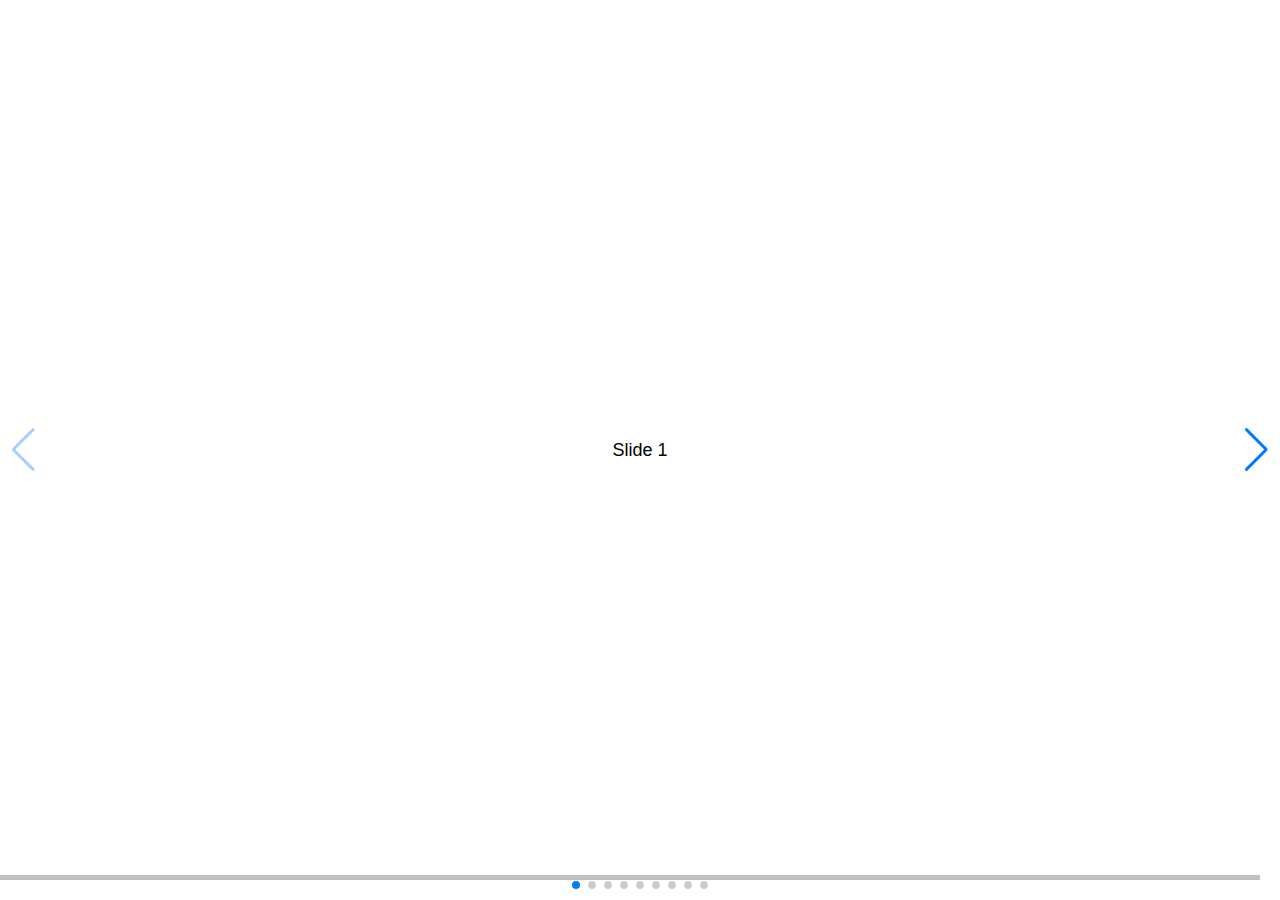
<file: js/test.html>
<!DOCTYPE html>
<html lang="en">

<head>
  <meta charset="utf-8" />
  <title>Swiper demo</title>
  <meta name="viewport" content="width=device-width, initial-scale=1, minimum-scale=1, maximum-scale=1" />
  <!-- Link Swiper's CSS -->
  <link rel="stylesheet" href="https://cdn.jsdelivr.net/npm/swiper@11/swiper-bundle.min.css" />

  <!-- Demo styles -->
  <style>
    html,
    body {
      position: relative;
      height: 100%;
    }

    body {
      background: #eee;
      font-family: Helvetica Neue, Helvetica, Arial, sans-serif;
      font-size: 14px;
      color: #000;
      margin: 0;
      padding: 0;
    }

    .swiper {
      width: 100%;
      height: 100%;
    }

    .swiper-slide {
      text-align: center;
      font-size: 18px;
      background: #fff;
      display: flex;
      justify-content: center;
      align-items: center;
    }

    .swiper-slide img {
      display: block;
      width: 100%;
      height: 100%;
      object-fit: cover;
    }

    .autoplay-progress {
      position: absolute;
      right: 16px;
      bottom: 16px;
      z-index: 10;
      width: 48px;
      height: 48px;
      display: flex;
      align-items: center;
      justify-content: center;
      font-weight: bold;
      color: var(--swiper-theme-color);
    }
    .progress {
      position: absolute;right: 20px;bottom: 20px;z-index: 10;width: 300px;height: 5px;background: silver;
    }
    .progress span {
      display: block;--progress: 0;
      width: 0;height: 100%;
      background: red;
    }


    .autoplay-progress svg {
      --progress: 0;
      position: absolute;
      left: 0;
      top: 0px;
      z-index: 10;
      width: 100%;
      height: 100%;
      stroke-width: 4px;
      stroke: var(--swiper-theme-color);
      fill: none;
      stroke-dashoffset: calc(125.6px * (1 - var(--progress)));
      stroke-dasharray: 125.6;
      transform: rotate(-90deg);
    }
  </style>
</head>

<body>
  <!-- Swiper -->
  <div class="swiper mySwiper">
    <div class="swiper-wrapper">
      <div class="swiper-slide">Slide 1</div>
      <div class="swiper-slide">Slide 2</div>
      <div class="swiper-slide">Slide 3</div>
      <div class="swiper-slide">Slide 4</div>
      <div class="swiper-slide">Slide 5</div>
      <div class="swiper-slide">Slide 6</div>
      <div class="swiper-slide">Slide 7</div>
      <div class="swiper-slide">Slide 8</div>
      <div class="swiper-slide">Slide 9</div>
    </div>
    <div class="swiper-button-next"></div>
    <div class="swiper-button-prev"></div>
    <div class="swiper-pagination"></div>
    <!-- <div class="autoplay-progress">
      <svg viewBox="0 0 48 48">
        <circle cx="24" cy="24" r="20"></circle>
      </svg>
      <span></span>
    </div> -->
    <div class="progress">
      <span></span>
    </div>
  </div>

  <!-- Swiper JS -->
  <script src="https://cdn.jsdelivr.net/npm/swiper@11/swiper-bundle.min.js"></script>

  <!-- Initialize Swiper -->
  <script>
    const progressCircle = document.querySelector(".autoplay-progress svg");
    const progressContent = document.querySelector(".autoplay-progress span");
    const a = document.querySelector('.progress')
    const b = document.querySelector('.progress span')
    var swiper = new Swiper(".mySwiper", {
      spaceBetween: 30,
      centeredSlides: true,
      autoplay: {
        delay: 2500,
        disableOnInteraction: false
      },
      pagination: {
        el: ".swiper-pagination",
        clickable: true
      },
      navigation: {
        nextEl: ".swiper-button-next",
        prevEl: ".swiper-button-prev"
      },
      on: {
        autoplayTimeLeft(s, time, progress) {
          // a.style.setProperty("--progress", 1 - progress);
          a.style.width = 100 + '%'
        }
      }
    });
  </script>
</body>

</html>
</file>
